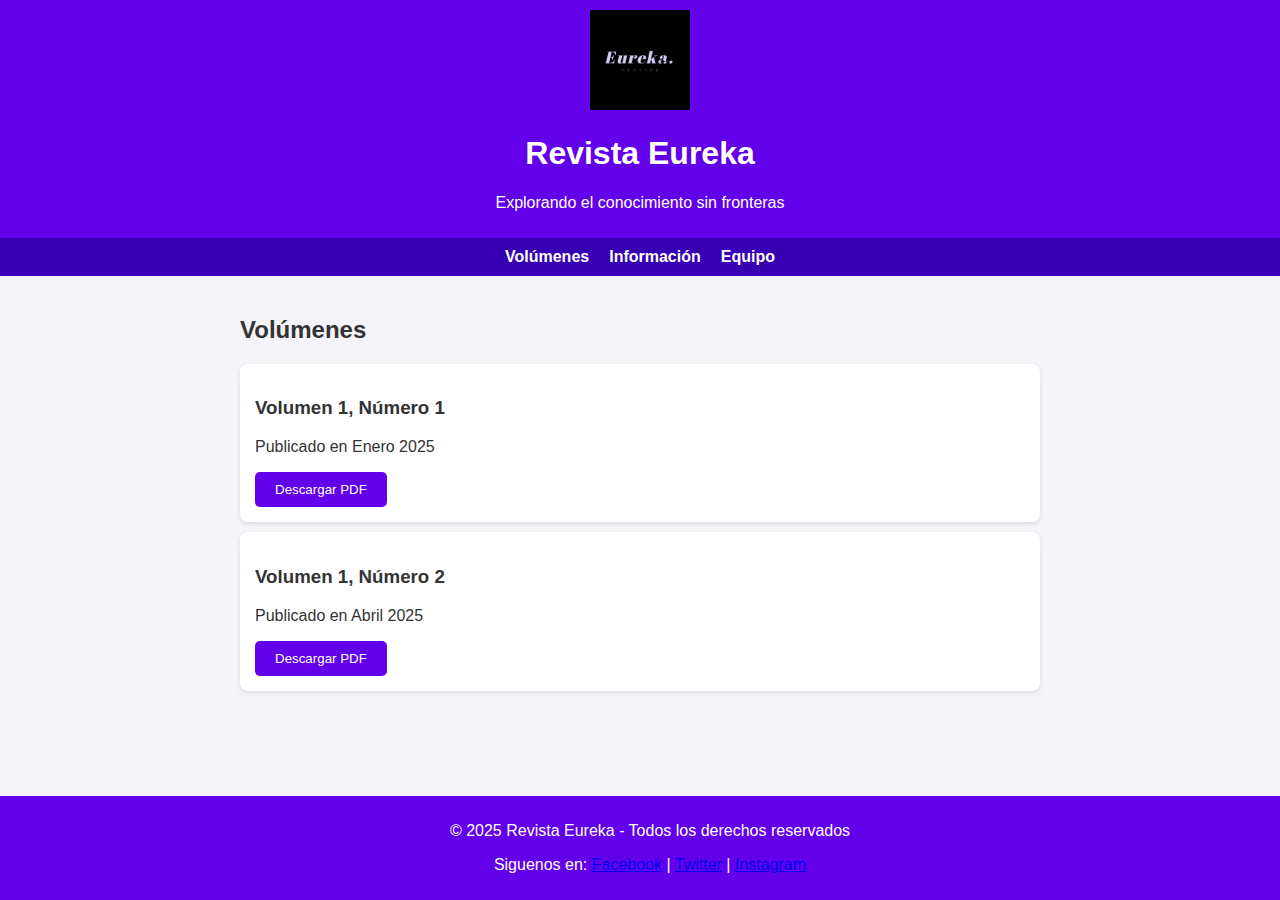
<file: index.html>
<!DOCTYPE html>
<html lang="es">
<head>
    <meta charset="UTF-8">
    <meta name="viewport" content="width=device-width, initial-scale=1.0">
    <title>Revista Eureka</title>
    <link rel="icon" href="LogoREUV.jpg" type="image/png">
    <link rel="stylesheet" href="styles.css">
   
</head>
<body>
        <!-- Barra de progreso -->
    <div class="scroll-progress"></div>
    
    <header>
        <script src ="script.js"></script>
        <a><img src="FondoREUV.jpg" width="100"></a>
        <h1>Revista Eureka</h1>
        <p>Explorando el conocimiento sin fronteras</p>
    </header>
    <nav>
        <a href="#volumenes">Volúmenes</a>
        <a href="info.html">Información</a>
        <a href="equipo.html">Equipo</a>    
    </nav>
    <section id="volumenes">
        <h2>Volúmenes</h2>
        <div class="volume">
            <h3>Volumen 1, Número 1</h3>
            <p>Publicado en Enero 2025</p>
            <button onclick="downloadPDF('volumen1-numero1.pdf')">Descargar PDF</button>
        </div>
        <div class="volume">
            <h3>Volumen 1, Número 2</h3>
            <p>Publicado en Abril 2025</p>
            <button onclick="downloadPDF('volumen1-numero2.pdf')">Descargar PDF</button>
        </div>
    </section>
    <footer>
        <p>&copy; 2025 Revista Eureka - Todos los derechos reservados</p>
        <p>Siguenos en: 
            <a href="https://www.facebook.com/profile.php?id=61565697545402">Facebook</a> | 
            <a href="#">Twitter</a> | 
            <a href="https://www.instagram.com/revistaeurekauv?utm_source=ig_web_button_share_sheet&igsh=ZDNlZDc0MzIxNw==">Instagram</a>
        </p>
    </footer>

    <script src="script.js"></script>
</body>
</html>
</file>
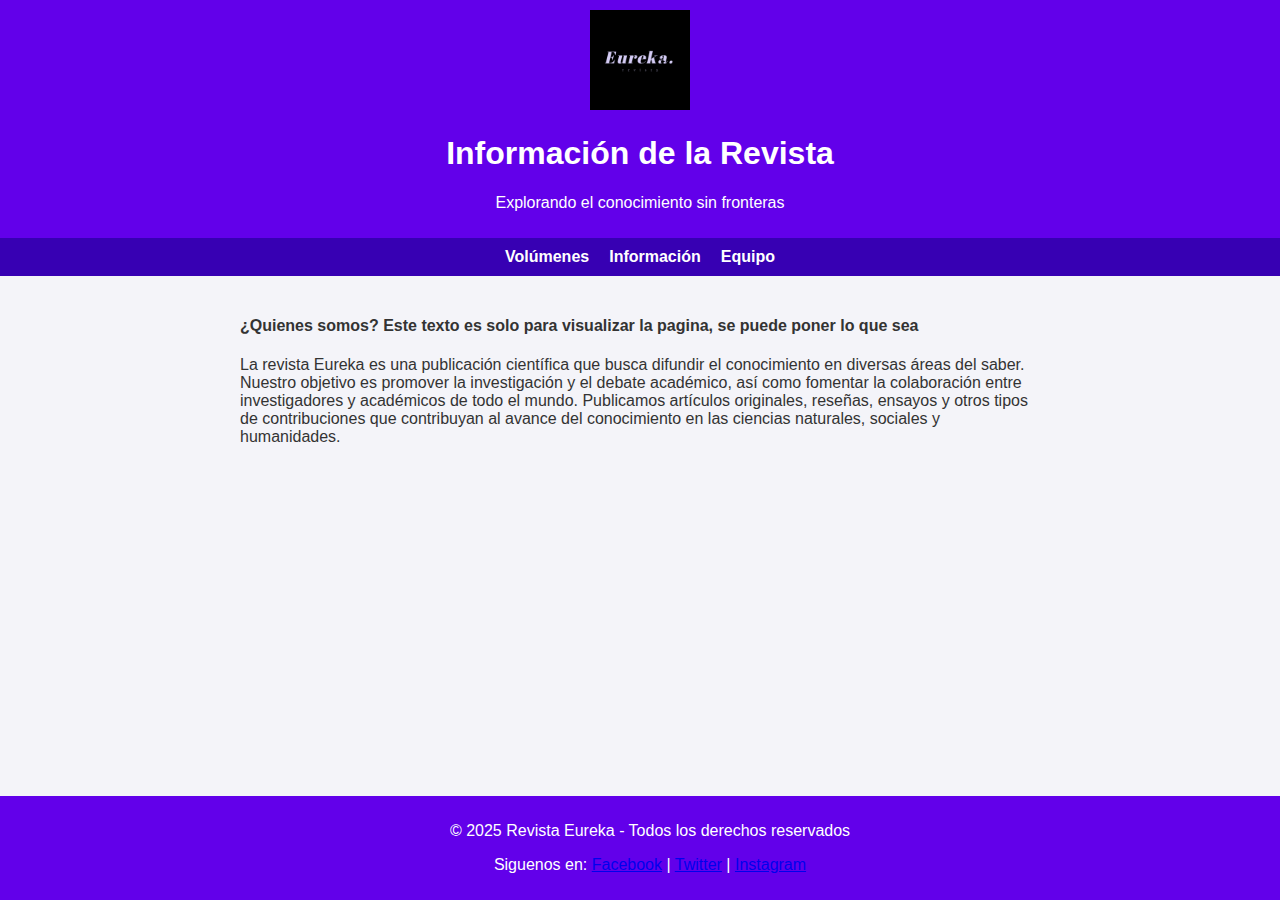
<file: info.html>
<!DOCTYPE html>
<html lang="es">
<head>
    <meta charset="UTF-8">
    <meta name="viewport" content="width=device-width, initial-scale=1.0">
    <link rel="stylesheet" href="styles.css">
    <title>Información de la Revista</title>
</head>
<body>
    <header>
        <script src ="script.js"></script>
        <a><img src="FondoREUV.jpg" width="100"></a>
        <h1>Información de la Revista</h1>
        <p>Explorando el conocimiento sin fronteras</p>
    </header>
    <nav>
        <a href="index.html">Volúmenes</a>
        <a href="info.html">Información</a>
        <a href="equipo.html">Equipo</a>    
    </nav>
    <div>
        <!-- Aquí puedes agregar el contenido del cuerpo dividido -->
    </div>
    <main>
        <section>
            <h4>¿Quienes somos? Este texto es solo para visualizar la pagina, se puede poner lo que sea</h4>
            <p>La revista Eureka es una publicación científica que busca difundir el conocimiento en diversas áreas del saber. 
                Nuestro objetivo es promover la investigación y el debate académico, así como fomentar la colaboración entre 
                investigadores y académicos de todo el mundo. Publicamos artículos originales, reseñas, ensayos y otros tipos de 
                contribuciones que contribuyan al avance del conocimiento en las ciencias naturales, sociales y humanidades.</p>
        </section>
    <footer>
        <p>&copy; 2025 Revista Eureka - Todos los derechos reservados</p>
        <p>Siguenos en: 
            <a href="https://www.facebook.com/profile.php?id=61565697545402">Facebook</a> | 
            <a href="#">Twitter</a> | 
            <a href="https://www.instagram.com/revistaeurekauv?utm_source=ig_web_button_share_sheet&igsh=ZDNlZDc0MzIxNw==">Instagram</a>
        </p>
    </footer>
</body>
</html>
</file>
<file: styles.css>
body {
    font-family: Arial, sans-serif;
    margin: 0;
    padding: 0;
    background-color: #f4f4f9;
    color: #333;
}

header {
    background-color: #6200ea;
    color: white;
    padding: 20px;
    text-align: center;
    animation: fadeIn 2s ease-in-out;
}

nav {
    background-color: #3700b3;
    padding: 10px;
    display: flex;
    justify-content: center;
    gap: 20px;
}

nav a {
    color: white;
    text-decoration: none;
    font-weight: bold;
    transition: transform 0.3s;
}

nav a:hover {
    transform: scale(1.1);
    text-decoration: underline;
}

section {
    padding: 20px;
    max-width: 800px;
    margin: auto;
    animation: slideIn 1s ease-in-out;
}

.volume {
    background-color: white;
    margin: 10px 0;
    padding: 15px;
    border-radius: 8px;
    box-shadow: 0 2px 5px rgba(0,0,0,0.1);
    transition: background-color 0.3s;
}

.volume:hover {
    background-color: #e0e0ff;
}

button {
    background-color: #6200ea;
    color: white;
    border: none;
    padding: 10px 20px;
    border-radius: 5px;
    cursor: pointer;
    transition: background-color 0.3s;
}

button:hover {
    background-color: #3700b3;
}

footer {
    background-color: #6200ea;
    color: white;
    text-align: center;
    padding: 10px;
    position: fixed;
    width: 100%;
    bottom: 0;
}

@keyframes fadeIn {
    from { opacity: 0; }
    to { opacity: 1; }
}

@keyframes slideIn {
    from { transform: translateY(20px); opacity: 0; }
    to { transform: translateY(0); opacity: 1; }
}

.rectangle {
    border: 1px solid #000;
    padding: 20px;
    margin: 10px;
    text-align: center;
}

header {
    background-color: #6200ea;
    color: white;
    padding: 10px;
    text-align: center;
}

.seccionE {
    display: flex;
    align-items: center;
    margin: 20px 0;
}
.seccionE img {
    width: 150px;
    height: 150px;
    margin-right: 20px;
}
.seccionE div {
    flex: 1;
}
hr {
    border: 1px solid #ccc;
}
</file>
